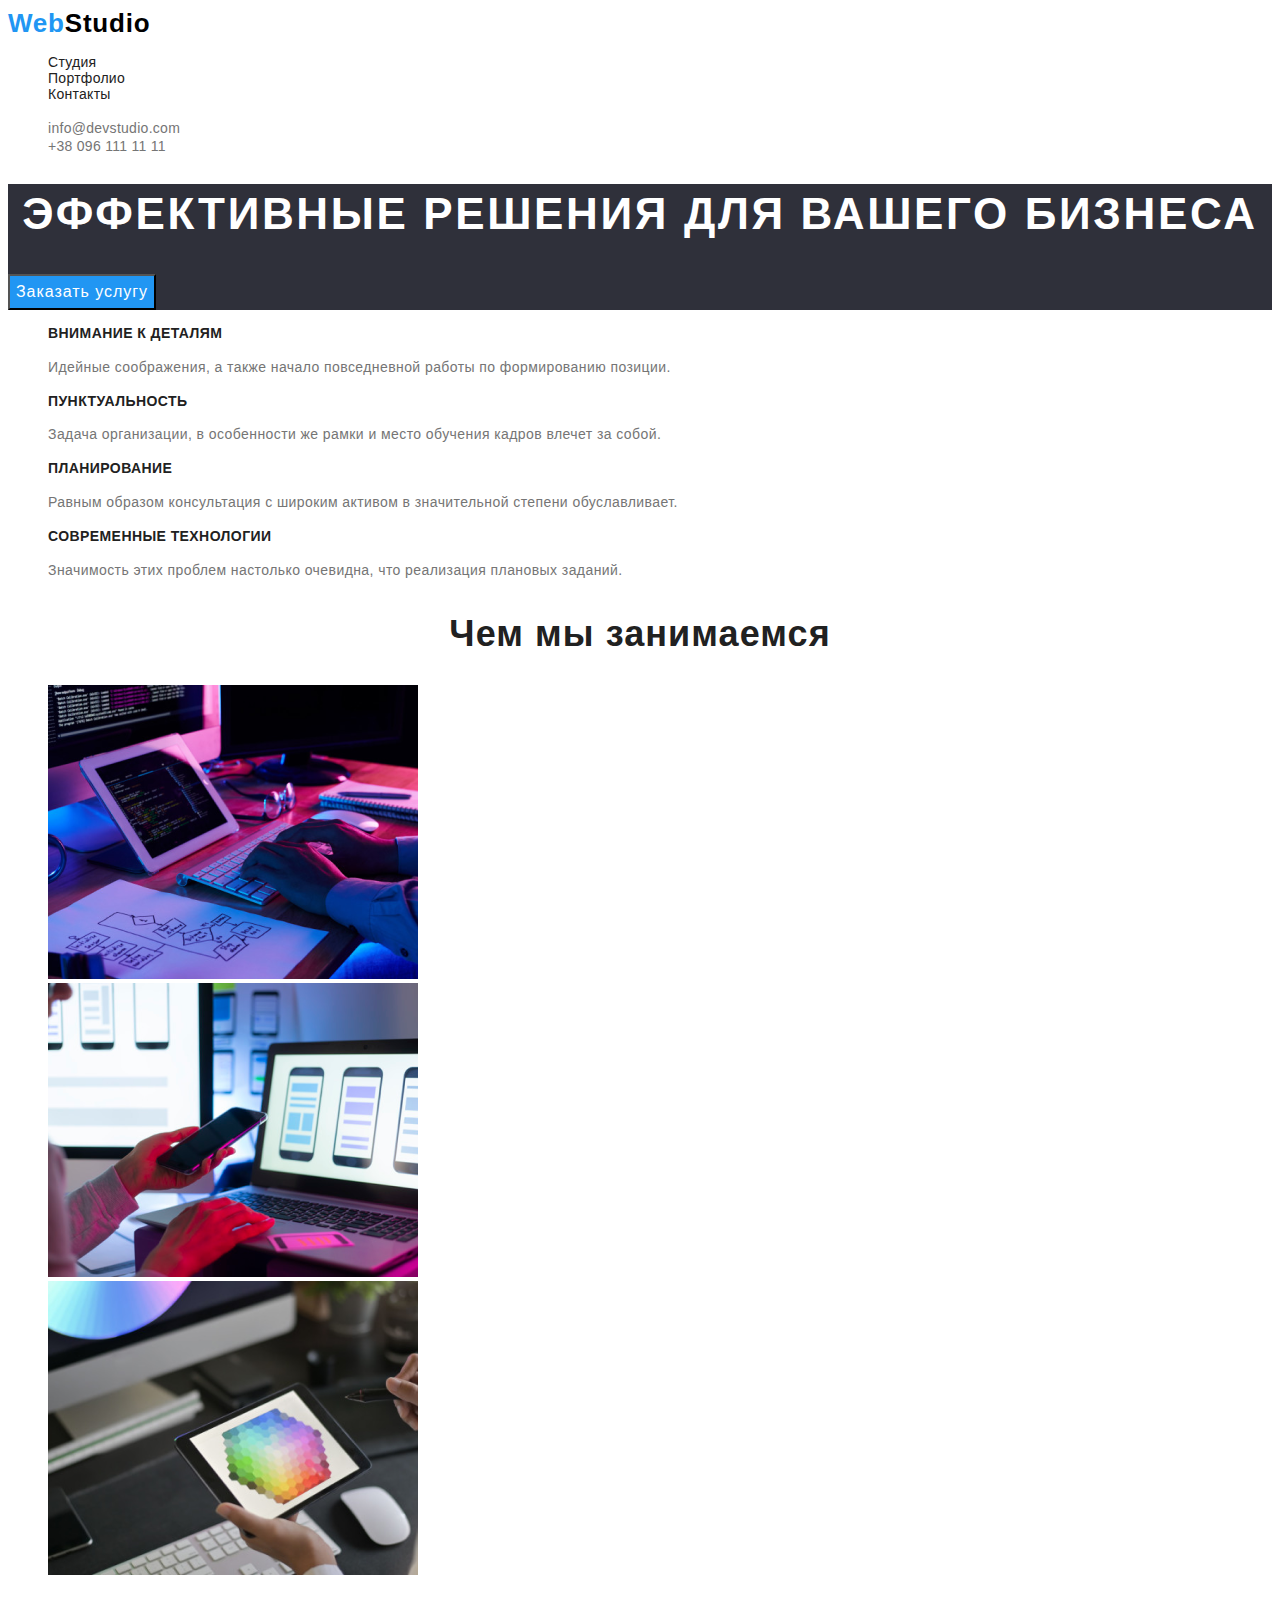
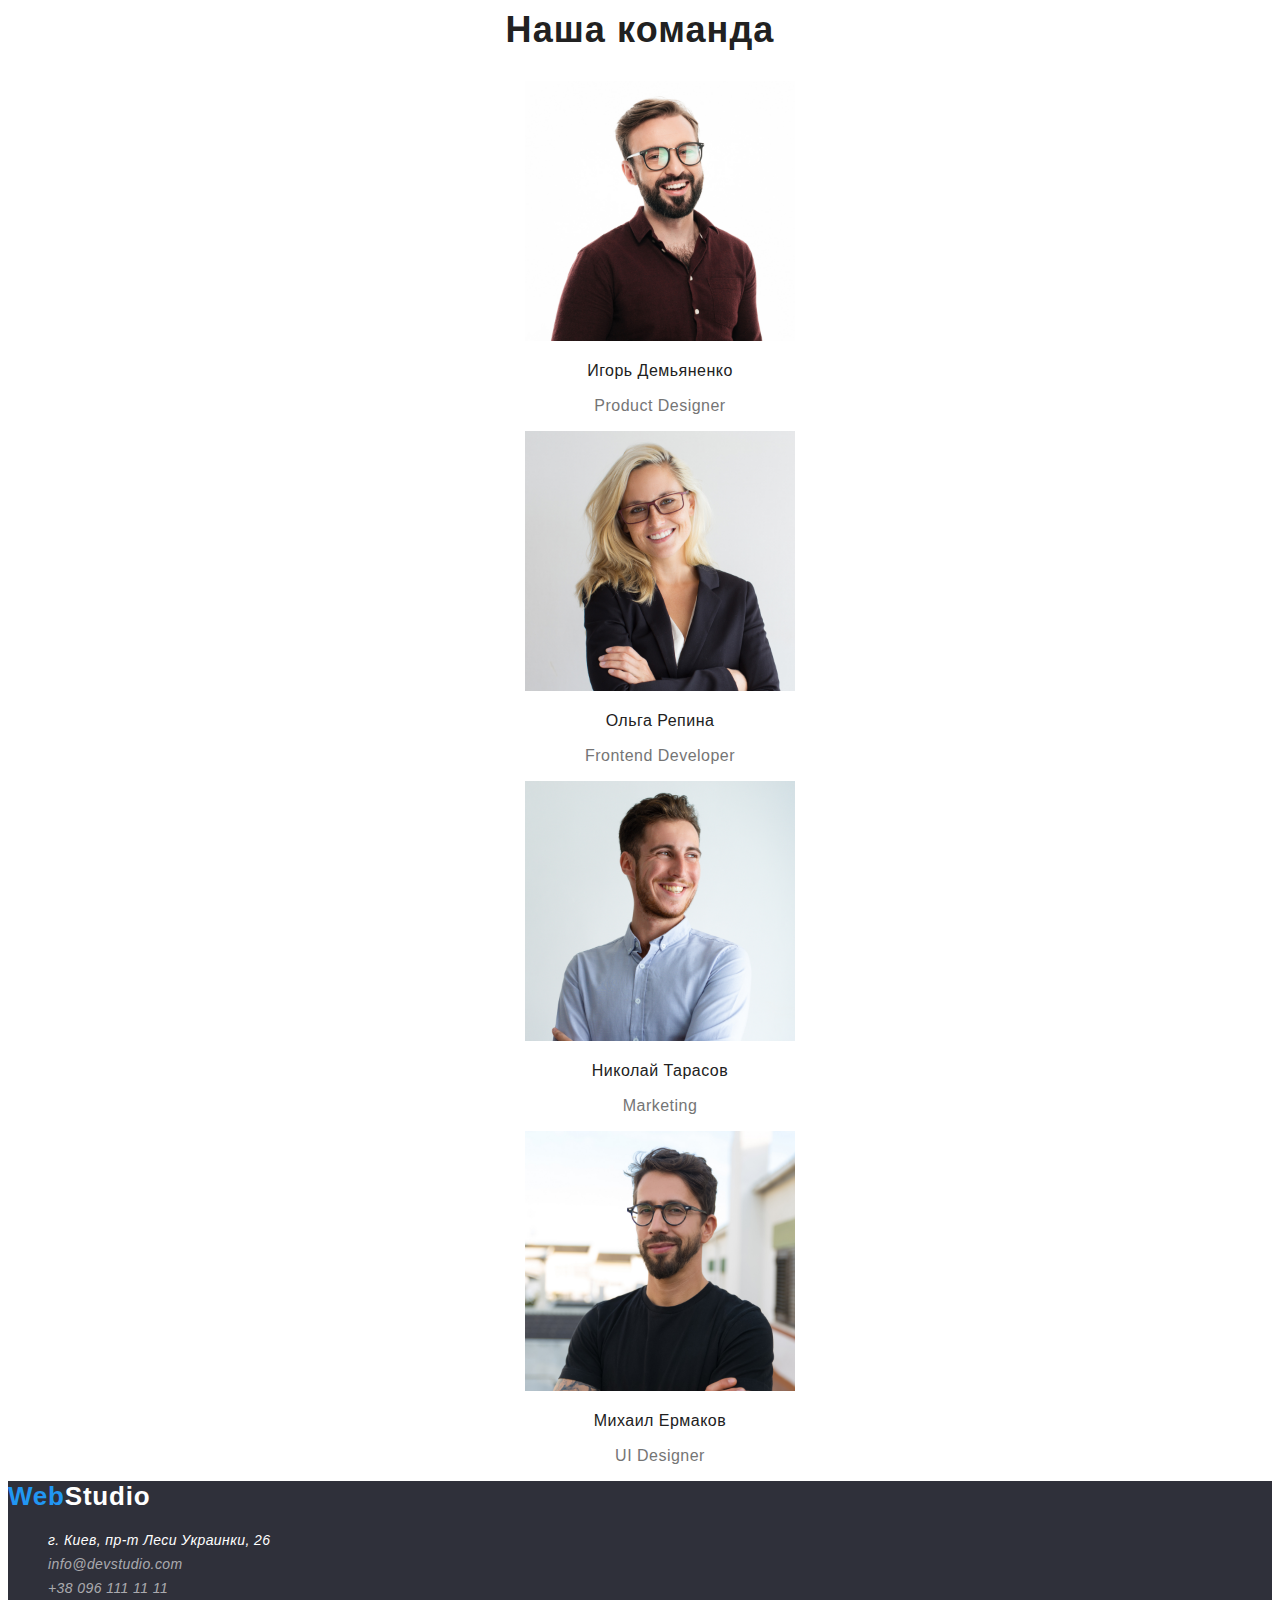
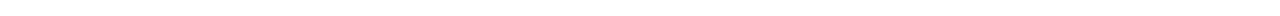
<file: index.html>
<!DOCTYPE html>
<html lang="ru">
<head>
    <meta charset="UTF-8">
    <meta http-equiv="X-UA-Compatible" content="IE=edge">
    <meta name="viewport" content="width=device-width, initial-scale=1.0">
    <title>Document</title>
    <link rel="preconnect" href="https://fonts.googleapis.com">
    <link rel="preconnect" href="https://fonts.gstatic.com" crossorigin>
    <link
        href="https: //fonts.googleapis.com/css2?family= семья = Raleway: вес @ 700 &семья = Робото: вес @ 400; 500; 700; 900 & display=swap"
        rel="stylesheet">
    <link rel="stylesheet" href="./css/styles.css"/>
</head>
<body>
    <header class="page-header">
        <nav class="header-nav">
            <a class="logo link" href="./index.html" lang="en"> Web<span>Studio</span></a>
        <ul class="menu list">
            <li class="menu-item">
                <a class="menu-link link" href="Студия">Студия</a>
            </li>
            <li class="menu-item">
                <a class="menu-link link" href="./portfolio.html">Портфолио</a>
            </li>
            <li class="menu-item">
                <a class="menu-link link" href="Контакты">Контакты</a>
            </li>
        </ul>
    </nav>
    <ul class="header-contacts list">
        <li class="header-contacts-item">
            <a class="header-contacts-link link" href="emailto:info@devstudio.com">info@devstudio.com</a>
        </li>
        <li class="header-contacts-item">
            <a class="header-contacts-link link" href="tel:+380961111111">+38 096 111 11 11</a>
        </li>
    </ul>
    </header>
    <main>
        <section class="section-hero">
            <h1 class="h1">Эффективные решения для вашего бизнеса</h1>
            <button class="modal-btn" type="button">Заказать услугу</button>
        </section>
        <section class="section-info">
        <h2 hidden></h2>
        <ul class="list">
            <li class="section-info-item">
                <h3 class="h3-sector-info">Внимание к деталям</h3> Идейные соображения, а также начало повседневной работы по формированию позиции.
            </li>
            <li class="section-info-item">
                <h3 class="h3-sector-info">Пунктуальность</h3> Задача организации, в особенности же рамки и место обучения кадров влечет за собой.
            </li>
            <li class="section-info-item">
                <h3 class="h3-sector-info">Планирование</h3>Равным образом консультация с широким активом в значительной степени обуславливает.
            </li>
            <li class="section-info-item">
                <h3 class="h3-sector-info">Современные технологии</h3>Значимость этих проблем настолько очевидна, что реализация плановых заданий.
            </li>
            </ul>
        </section>
        <section class="photo-info">
            <h2 class="photo-info-h2">Чем мы занимаемся</h2>
            <ul class="list">
                <li>
                    <img src="./images/services/img.png" alt="специалист за вёрсткой " width="370" height="294" />
                </li>
                <li>
                    <img src="./images/services/img(1).png" alt="тестирование приложения специалистом" width="370" height="294"/>
                </li>
                <li>
                    <img src="./images/services/img(2).png" alt="создание дизайна" width="370" height="294"/>
                </li>
            </ul>
        </section>
        <section>
            <h2 class="team ">Наша команда</h2>
            <ul class="team-list list">
                <li>
                    <img src="./images/personnel/img.jpg" alt="фото Игоря Демьяненко" width="270" height="260"/>
                    <h3 class="team-list">Игорь Демьяненко</h3>
                    <p class="positions" lang="en">Product Designer</p>
                </li>
                <li>
                    <img src="./images/personnel/img(1).jpg" alt="фото Ольги Репиной" width="270" height="260"/>
                    <h3 class="team-list">Ольга Репина</h3>
                    <p class="positions" lang="en">Frontend Developer</p>
                </li>
                <li>
                    <img src="./images/personnel/img(2).jpg" alt="фото Николая Тарасова" width="270" height="260"/>
                    <h3 class="team-list">Николай Тарасов</h3>
                    <p class="positions" lang="n">Marketing</p>
                </li>
                <li>
                    <img src="./images/personnel/img(3).jpg" alt="фото Михаила Ермакова" width="270" height="260"/>
                    <h3 class="team-list">Михаил Ермаков</h3>
                    <p class="positions" lang="en">UI Designer</p>
                </li>
            </ul>
        </section>
    </main>
    <footer class="footer">
        <a class=" logo link" href="./index.html" lang="en"> Web<span class="span-footer">Studio</span></a>
        <address>
            
            <ul class="list">
               <li>
                   <a class="address-footer link" href="г. Киев, пр-т Леси Украинки, 26" >г. Киев, пр-т Леси Украинки, 26</a>
               </li>
               <li>
                <a class="mail-footer link" href="emailto:info@devstudio.com">info@devstudio.com</a>
               </li> 
               <li>
                <a class="tel-footer link" href="tel:+380961111111">+38 096 111 11 11</a>
               </li>
            </ul>
        </address>
    </footer>
</body>
</html>
</file>
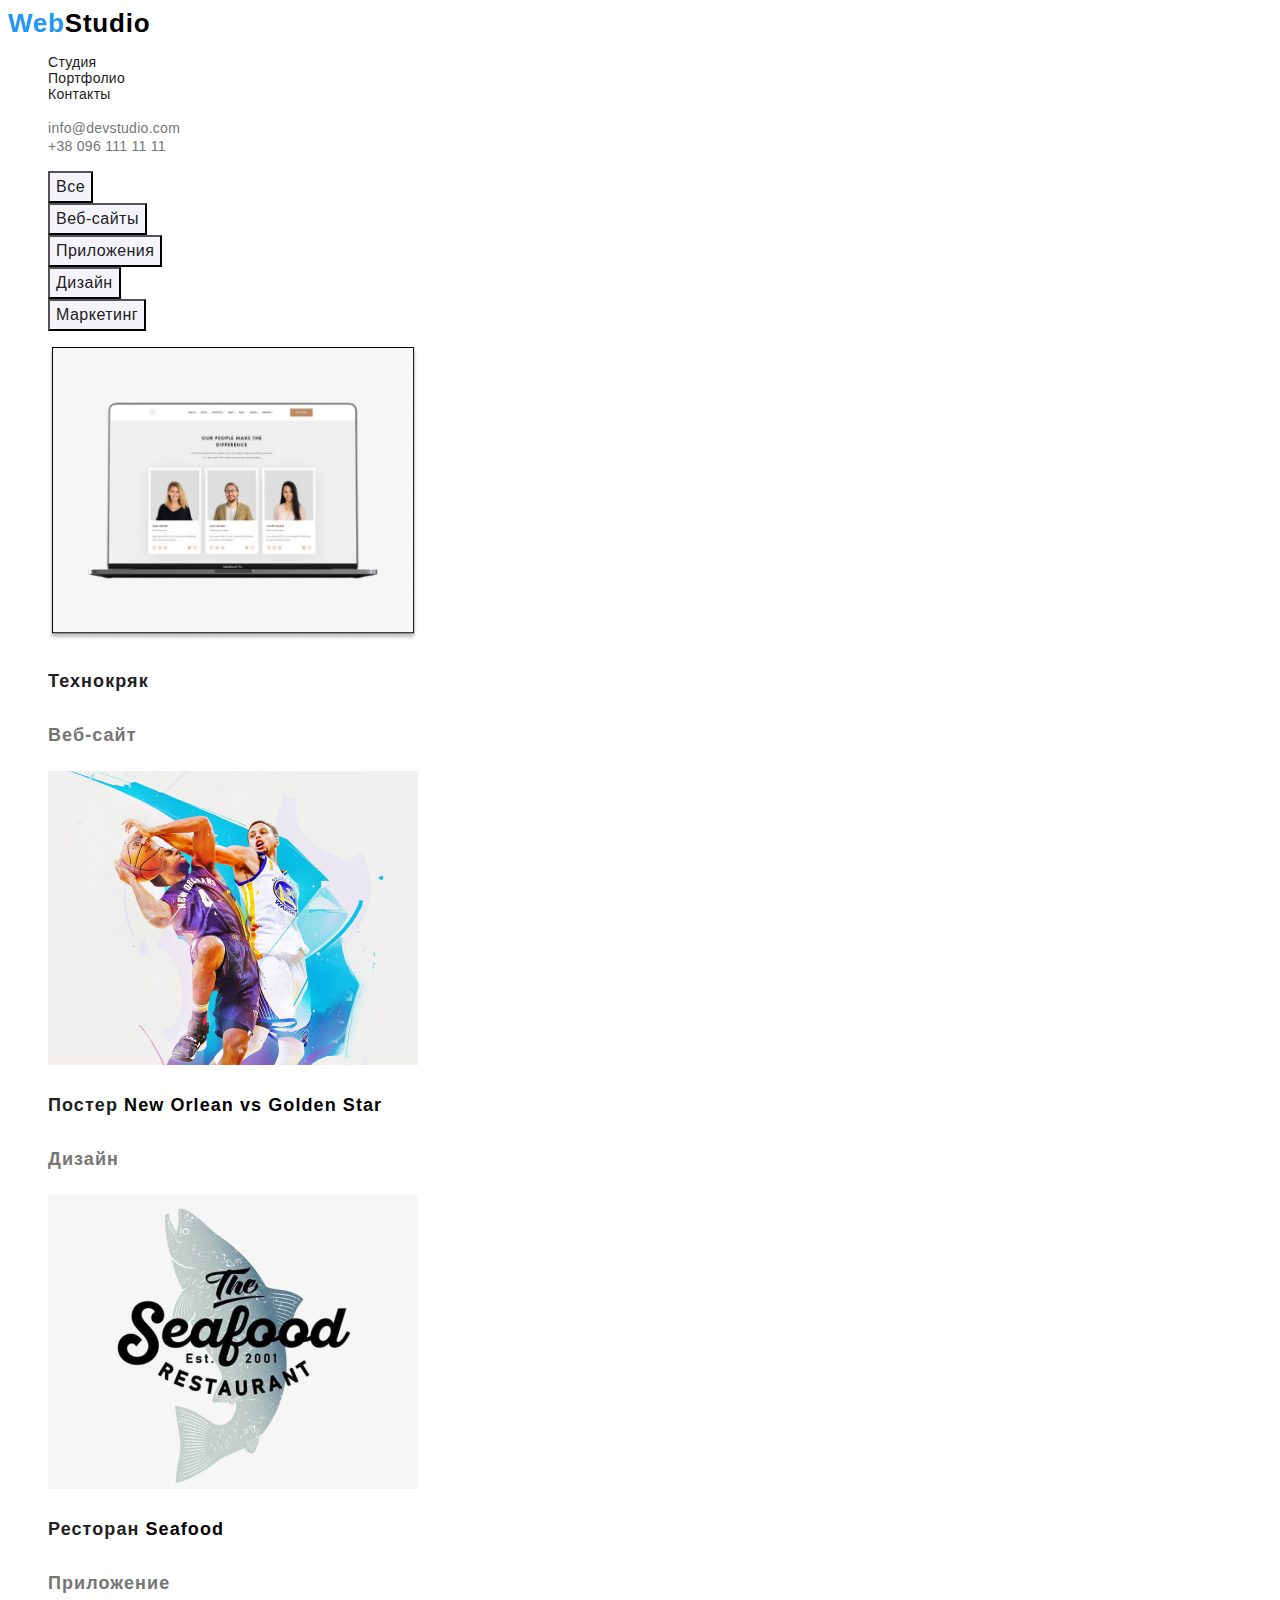
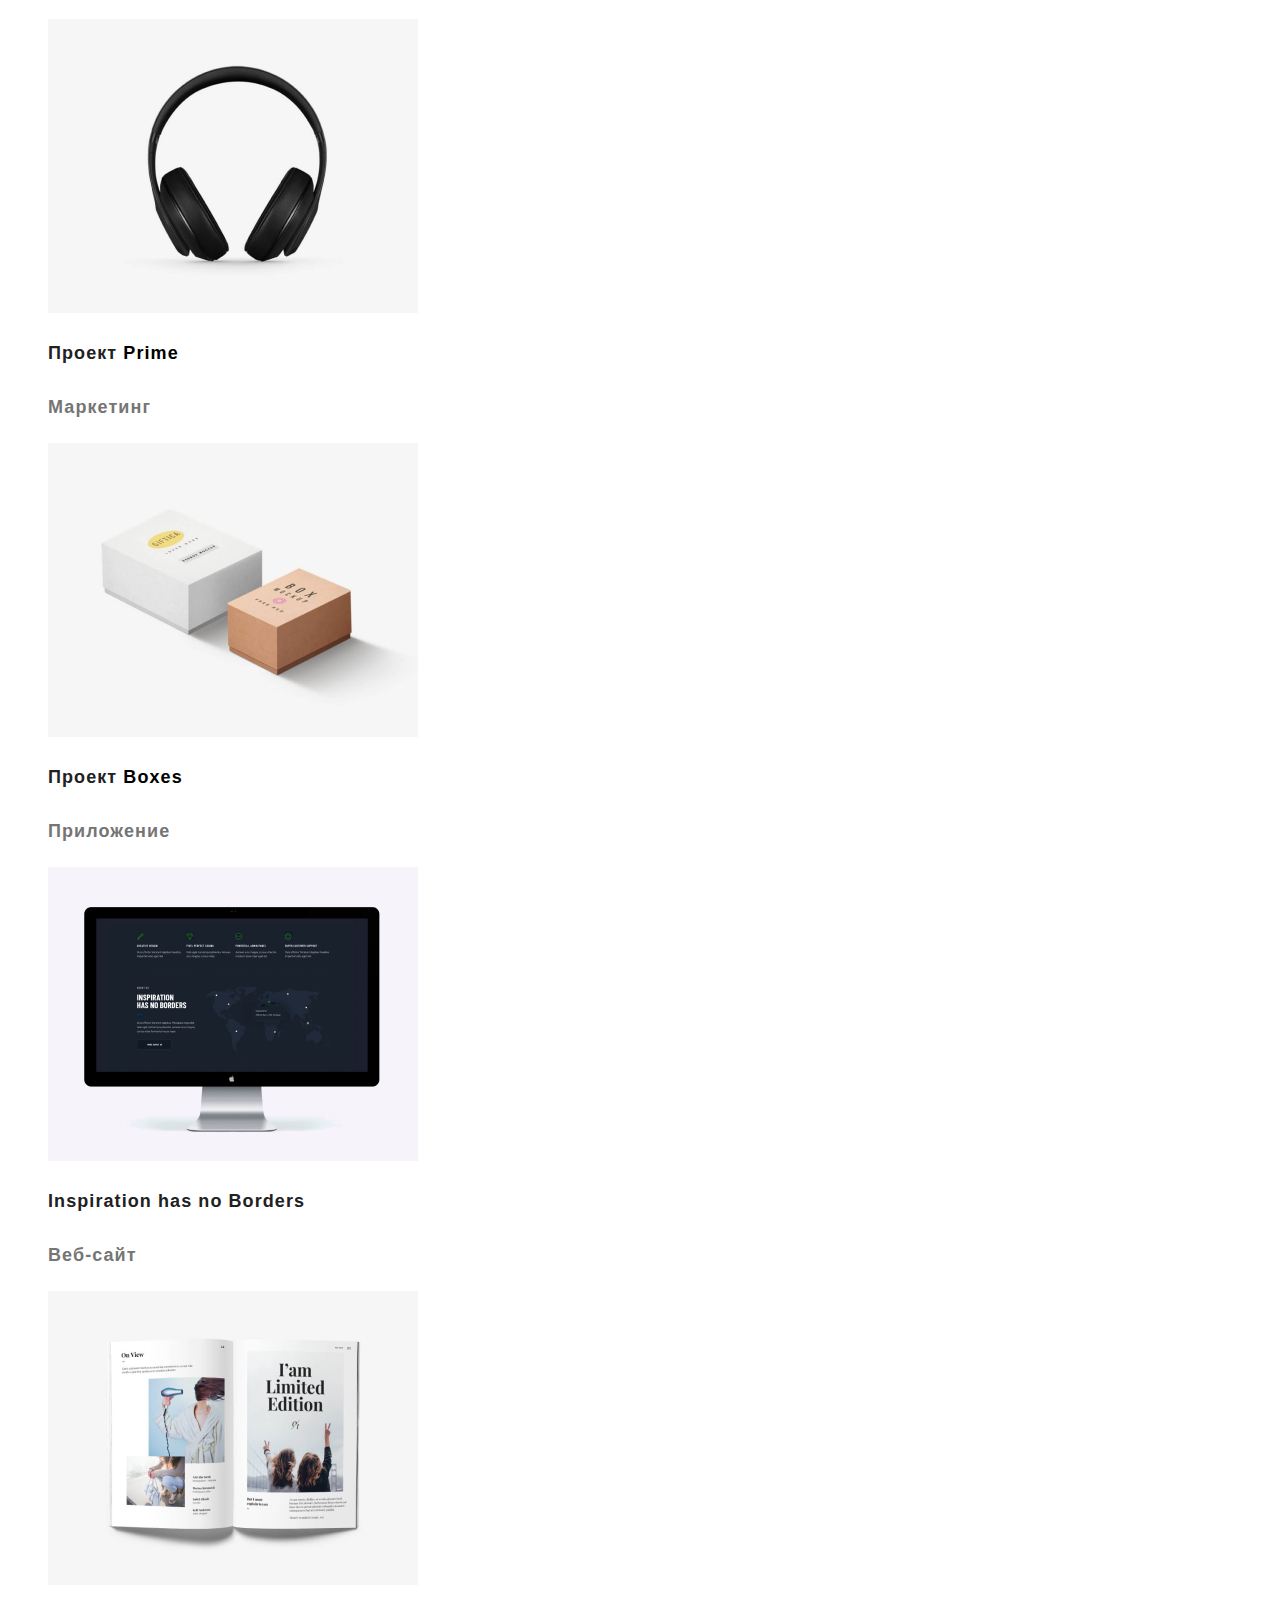
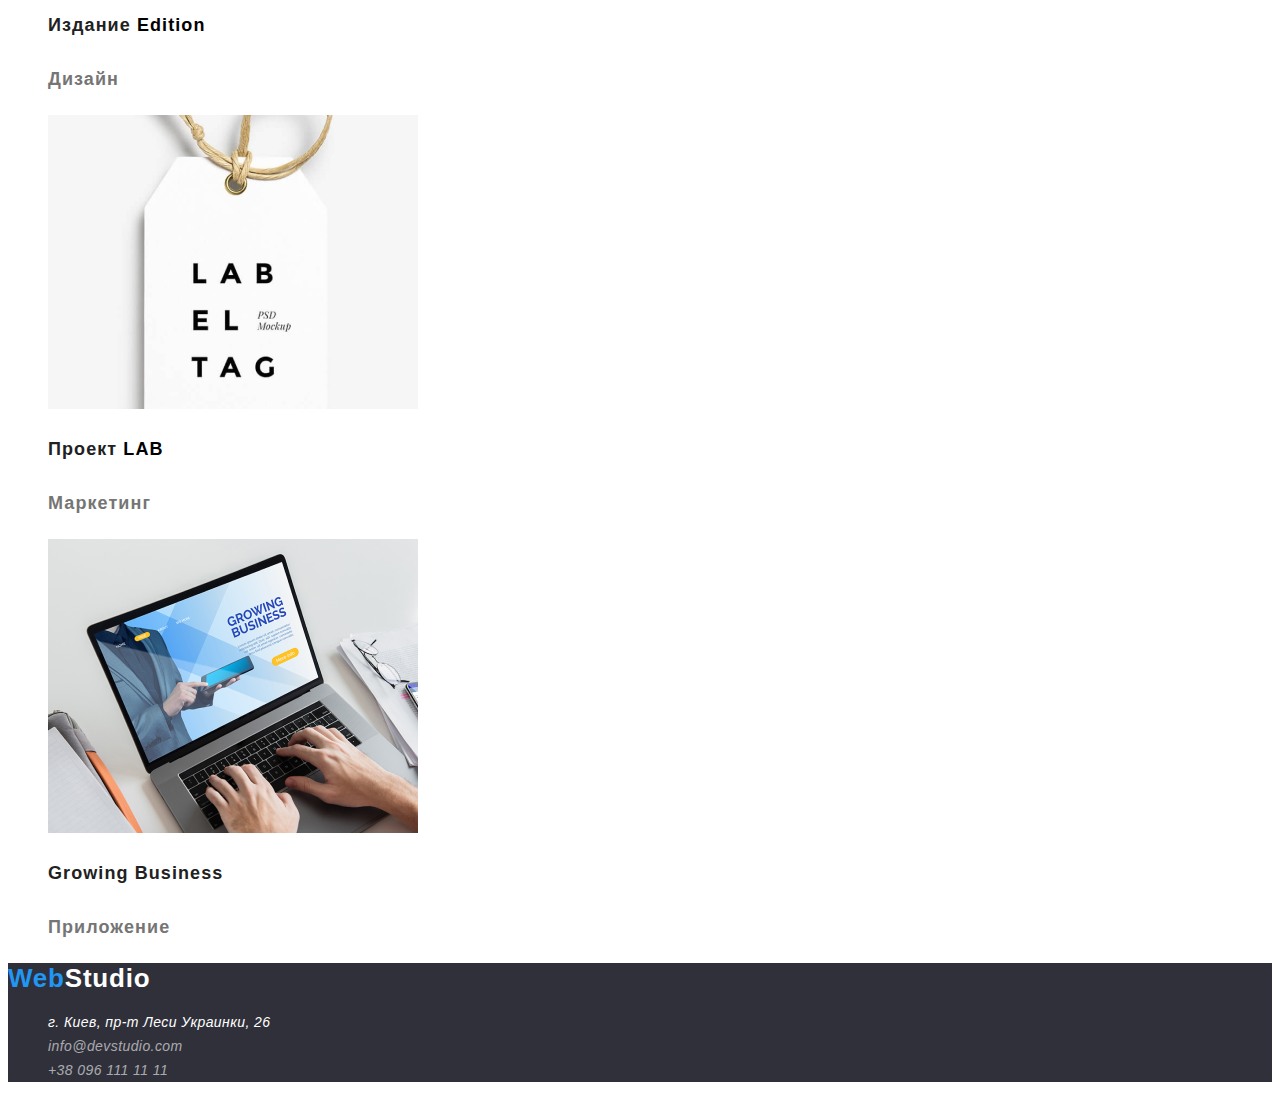
<file: portfolio.html>
<!DOCTYPE html>
<html lang="ru">
<head>
    <meta charset="UTF-8">
    <meta http-equiv="X-UA-Compatible" content="IE=edge">
    <meta name="viewport" content="width=device-width, initial-scale=1.0">
    <title>Document</title>
    <link rel="stylesheet" href="./css/styles.css" />
</head>
<body>
<header class="page-header">
    <nav class="header-nav">
        <a class="logo link" href="./index.html" lang="en"> Web<span>Studio</span></a>
        <ul class="menu list">
            <li class="menu-item">
                <a class="menu-link link" href="Студия">Студия</a>
            </li>
            <li class="menu-item">
                <a class="menu-link link" href="./portfolio.html">Портфолио</a>
            </li>
            <li class="menu-item">
                <a class="menu-link link" href="Контакты">Контакты</a>
            </li>
        </ul>
    </nav>
    <ul class="header-contacts list">
        <li class="header-contacts-item">
            <a class="header-contacts-link link" href="emailto:info@devstudio.com">info@devstudio.com</a>
        </li>
        <li class="header-contacts-item">
            <a class="header-contacts-link link" href="tel:+380961111111">+38 096 111 11 11</a>
        </li>
    </ul>
</header>
<section>
    <h2 hidden></h2>
    <ul class="list">
        <li>
            <button class="portfolio-btn" type="button" onclick="">Все</button>
        </li>
        <li>
            <button class="portfolio-btn" type="button" onclick="">Веб-сайты</button>
        </li>
        <li>
            <button class="portfolio-btn" type="button" onclick="">Приложения</button>
        </li>
        <li>
            <button class="portfolio-btn" type="button" onclick="">Дизайн</button>
        </li>
        <li>
            <button class="portfolio-btn" type="button" onclick="">Маркетинг</button>
        </li>
    </ul>
    <ul class="list">
        <li>
            <img src="./images/portfolio.html.img/img(1)ph.png" alt="Ноутбук" width="370" height="294" />
            <h3 class="img-name">Технокряк</h3>
            <p class="img-description">Веб-сайт</p>
        </li>
        <li>
            <img src="./images/portfolio.html.img/img(2)ph.png" alt="Баскетболисты с мячем" width="370" height="294" />
            <h3 class="img-name">Постер <span lang="en">New Orlean vs Golden Star</span></h3>
            <p class="img-description">Дизайн</p>
        </li>
        <li>
            <img src="./images/portfolio.html.img/img(3)ph.png" alt="Лого ресторана" width="370" height="294" />
            <h3 class="img-name">Ресторан <span lang="en">Seafood</span></h3>
            <p class="img-description">Приложение</p>
        </li>
        <li>
            <img src="./images/portfolio.html.img/img(4)ph.png" alt="Наушники" width="370" height="294" />
            <h3 class="img-name">Проект <span lang="en">Prime</span></h3>
            <p class="img-description">Маркетинг</p>
        </li>
        <li>
            <img src="./images/portfolio.html.img/img(5)ph.png" alt="Две коробки" width="370" height="294" />
            <h3 class="img-name">Проект <span lang="en">Boxes</span></h3>
            <p class="img-description">Приложение</p>
        </li>
        <li>
            <img src="./images/portfolio.html.img/img(6)ph.png" alt="Монитор" width="370" height="294" />
            <h3 class="img-name" lang="en">Inspiration has no Borders</h3>
            <p class="img-description">Веб-сайт</p>
        </li>
        <li>
            <img src="./images/portfolio.html.img/img(7)ph.png" alt="Журнал" width="370" height="294" />
            <h3 class="img-name">Издание <span lang="en">Edition</span> </h3>
            <p class="img-description">Дизайн</p>
        </li>
        <li>
            <img src="./images/portfolio.html.img/img(8)ph.png" alt="Бирка" width="370" height="294" />
            <h3 class="img-name">Проект <span lang="en">LAB</span></h3>
            <p class="img-description">Маркетинг</p>
        </li>
        <li>
            <img src="./images/portfolio.html.img/img(9)ph.png" alt="Человек работает за ноутбуком" width="370" height="294" />
            <h3 class="img-name" lang="en">Growing Business</h3>
            <p class="img-description">Приложение</p>
        </li>
    </ul>
</section>
<footer class="footer">
    <a class=" logo link" href="./index.html" lang="en"> Web<span class="span-footer">Studio</span></a>
    <address>

        <ul class="list">
            <li>
                <a class="address-footer link" href="г. Киев, пр-т Леси Украинки, 26">г. Киев, пр-т Леси Украинки,
                    26</a>
            </li>
            <li>
                <a class="mail-footer link" href="emailto:info@devstudio.com">info@devstudio.com</a>
            </li>
            <li>
                <a class="tel-footer link" href="tel:+380961111111">+38 096 111 11 11</a>
            </li>
        </ul>
    </address>
</footer>
</body>
</html>
</file>
<file: css/styles.css>
/*_____________________GLOBAL-STYLES_____________________*/

:root {
  --color-main: #757575;
}
.list {
  list-style: none;
}
.link {
  text-decoration: none;
  color: inherit;
}
body {
  font-family: 'Roboto', sans-serif;
  color: var(--color-main);
  font-weight: 700;
}
/*_______________________HEADER-index.html_____________________*/
.logo {
  font-family: 'Raleway', sans-serif;
  font-size: 26px;
  line-height: 1.19;
  /* identical to box height */

  letter-spacing: 0.03em;
  color: #2196f3;
}
span {
  color: black;
}
.menu-item,
.menu-link {
  font-weight: 500;
  font-size: 14px;
  line-height: 1.14;
  letter-spacing: 0.02em;
  color: #212121;
}
.header-contacts-link {
  font-weight: 500;
  font-size: 14px;
  line-height: 1.14;
  letter-spacing: 0.02em;
}
.menu-link:hover,
.menu-link:focus {
  color: #2196f3;
}
.header-contacts-link:hover,
.header-contacts-link:focus {
  color: #2196f3;
}
/*_______________________HERO_INDEX.HTML_____________________*/
.h1 {
  font-weight: 900;
  font-size: 44px;
  line-height: 1.36;
  /* or 136% */

  text-align: center;
  letter-spacing: 0.06em;
  text-transform: uppercase;

  color: #ffffff;
}
.section-hero {
  background-color: #2f303a;
}
.modal-btn {
  font-size: 16px;
  line-height: 1.88;
  /* identical to box height, or 188% */

  display: flex;
  align-items: center;
  text-align: center;
  letter-spacing: 0.06em;

  color: #ffffff;
  background-color: #2196f3;
  text-align: center;
  cursor: pointer;
}
/*_______________________SECTION_INFO_INDEX.HTML_____________________*/
.h3-sector-info {
  font-size: 14px;
  line-height: 1.14;
  letter-spacing: 0.03em;
  text-transform: uppercase;

  color: #212121;
}
.section-info-item {
  font-weight: 400;
  font-size: 14px;
  line-height: 1.71;
  /* or 171% */

  letter-spacing: 0.03em;
}
/*_______________________SECTION_PHOTO_INFO_INDEX.HTML_____________________*/
.photo-info-h2 {
  font-size: 36px;
  line-height: 1.17;
  text-align: center;
  letter-spacing: 0.03em;

  color: #212121;
}
/*_______________________SECTION_TEAM_INDEX.HTML_____________________*/
.team {
  font-size: 36px;
  line-height: 1.17;
  text-align: center;
  letter-spacing: 0.03em;

  color: #212121;
}
.team-list {
  font-weight: 500;
  font-size: 16px;
  line-height: 1.19;
  /* identical to box height */

  text-align: center;
  letter-spacing: 0.03em;

  color: #212121;
}
.positions {
  font-weight: 400;
  font-size: 16px;
  line-height: 1.19;
  /* identical to box height */

  text-align: center;
  letter-spacing: 0.03em;
  color: var(--color-main);
}
/*_______________________FOOTER_INDEX.HTML_____________________*/
.address-footer {
  font-weight: 400;
  font-size: 14px;
  line-height: 24px;
  /* or 171% */

  letter-spacing: 0.03em;

  color: #ffffff;
}
.mail-footer,
.tel-footer {
  font-weight: 400;
  font-size: 14px;
  line-height: 24px;
  /* or 171% */

  letter-spacing: 0.03em;

  color: rgba(255, 255, 255, 0.6);
}
footer {
  background-color: #2f303a;
}
.span-footer {
  color: #ffffff;
}
/*_______________________SECTION-PORTFOLIO_____________________*/
.portfolio-btn {
  font-weight: 500;
  font-size: 16px;
  line-height: 1.63;
  /* identical to box height, or 162% */

  text-align: center;
  letter-spacing: 0.03em;

  color: #212121;
  background-color: #f5f4fa;
  cursor: pointer;
}
.portfolio-btn:hover,
.portfolio-btn:focus {
  background-color: #2196f3;
  color: #ffffff;
}
.img-name {
  font-size: 18px;
  line-height: 2;
  /* identical to box height, or 200% */

  letter-spacing: 0.06em;
  color: #212121;
}
.img-description {
  font-size: 18px;
  line-height: 2;
  /* identical to box height, or 200% */

  letter-spacing: 0.06em;
}
</file>
